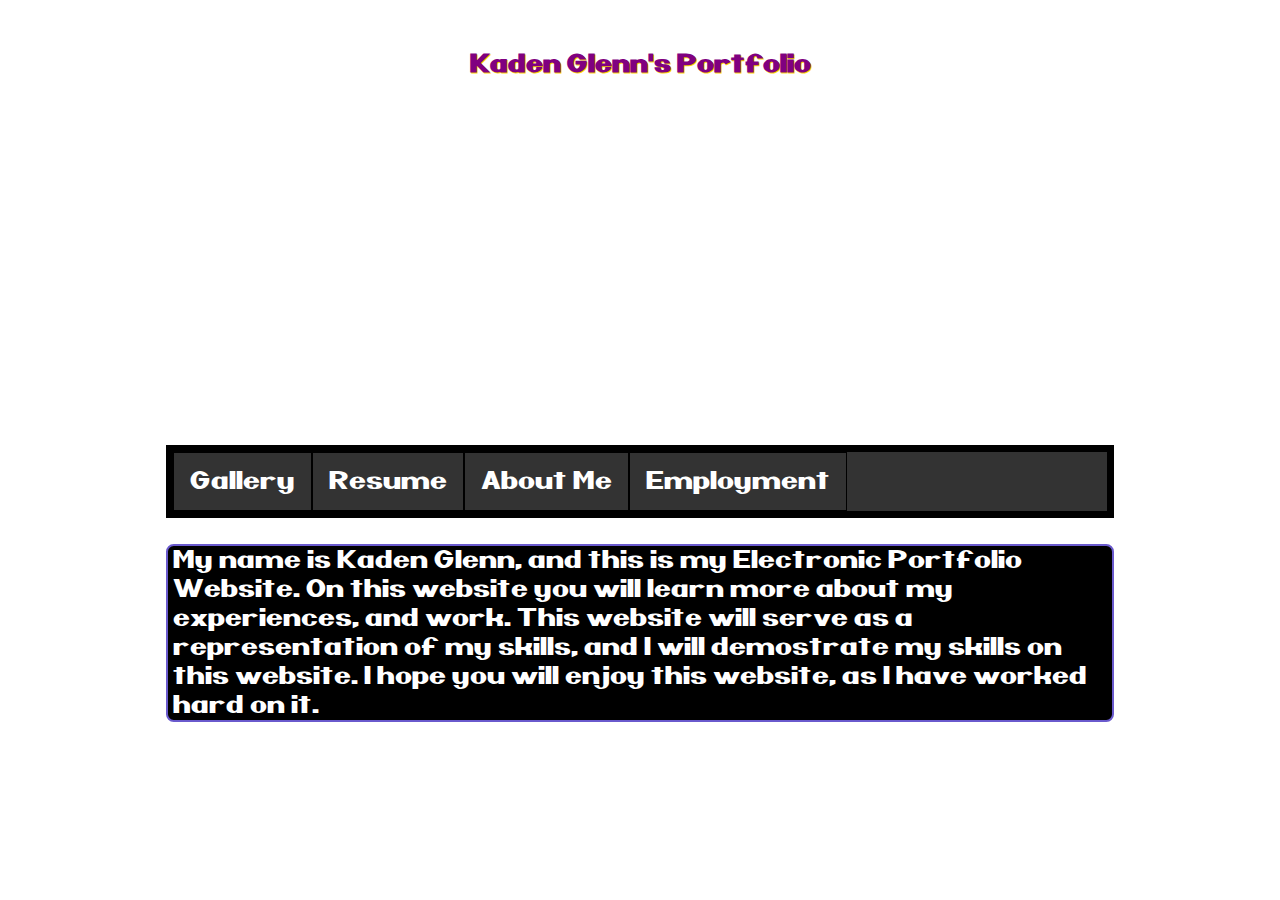
<file: index.html>
<!DOCTYPE html> 
<html class="box"> 
<head> 
<link rel="stylesheet" href="css/layoutportfolio.css">  
<link rel="icon" href="images/icon.png">
<title> Portfolio</title>

</head>
<div class="box">
<body> 
    <h1 class="sec"> <span> Kaden Glenn's Portfolio</span></h1> 
    <div class="sec">
    <ul> 
        <li class="border"><a href="gallery.html">Gallery</a></li>
        <li class="border"><a href="resume.html">Resume</a></li>
        <li class="border"><a href="aboutme.html">About Me</a></li>
        <li class="border"><a href="employment.html">Employment</a></li>
      </ul>


<p > My name is Kaden Glenn, and this is my Electronic Portfolio Website. On this website you will learn more about my experiences, and work. This website 
  will serve as a representation of my skills, and I will demostrate my skills on this website. I hope you will enjoy this website, as I have worked hard on it.
</p>
</div>




    </body>
  </div>
</html>
</file>
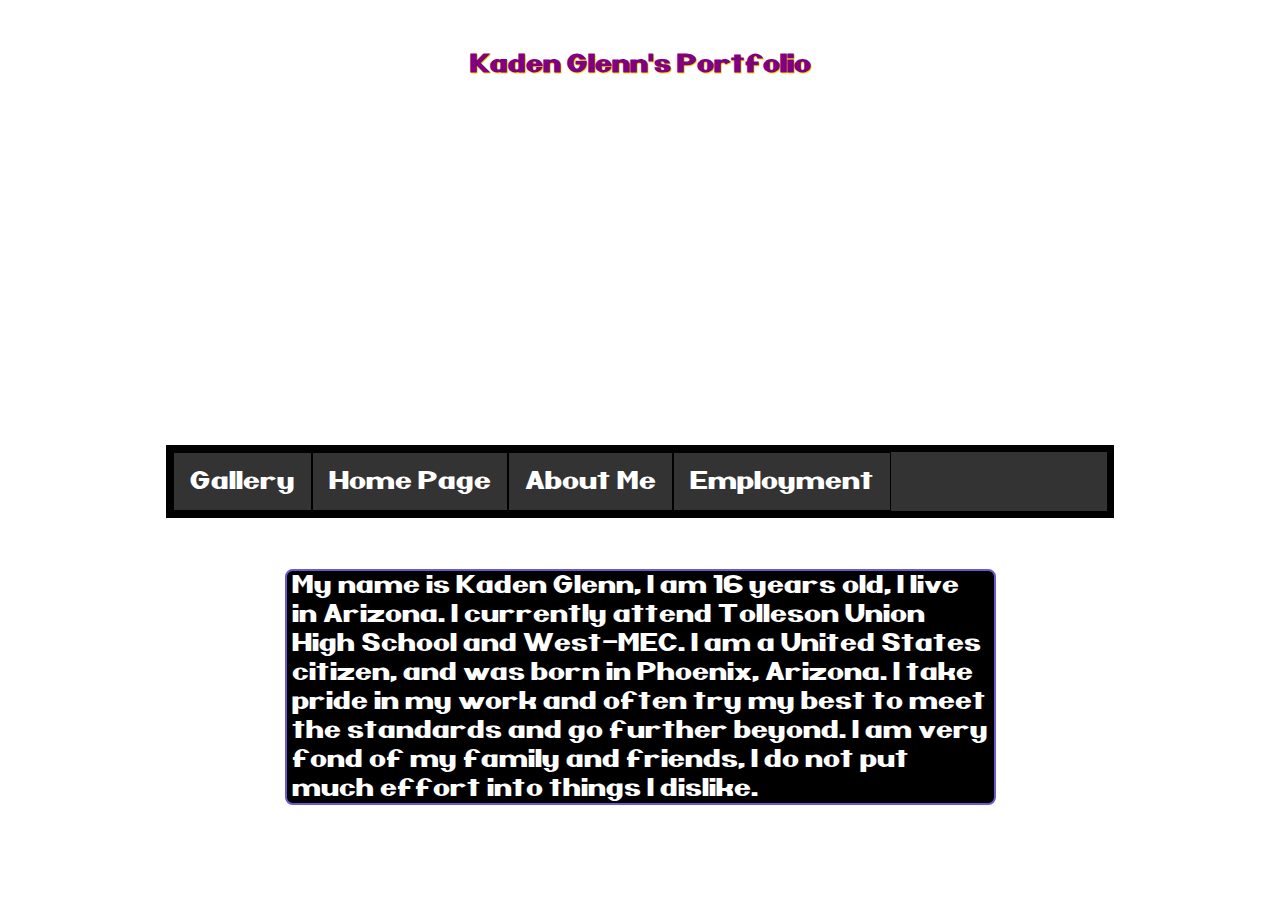
<file: aboutme.html>
<!DOCTYPE html> 
<html class="box"> 
<head> 
<link rel="stylesheet" href="css/layoutportfolio.css">  
<link rel="icon" href="images/icon.png">
<title> Resume</title>

</head> 
<div class="box">
<body> 
    <h1 class="sec"> <span> Kaden Glenn's Portfolio</span></h1> 
    <div class="sec">
    <ul> 
        <li class="border"><a href="gallery.html">Gallery</a></li>
        <li class="border"><a href="index.html">Home Page</a></li>
        <li class="border"><a href="aboutme.html">About Me</a></li>
        <li class="border"><a href="employment.html">Employment</a></li>
      </ul>   
    
<div class="sec">  
  <p> My name is Kaden Glenn, I am 16 years old, I live in Arizona. I currently attend Tolleson Union 
    High School and West-MEC. I am a United States citizen, and was born in Phoenix, Arizona. I take pride in my 
    work and often try my best to meet the standards and go further beyond. I am very fond of my family and friends, I do not 
    put much effort into things I dislike.
  </p>
</div>
</file>
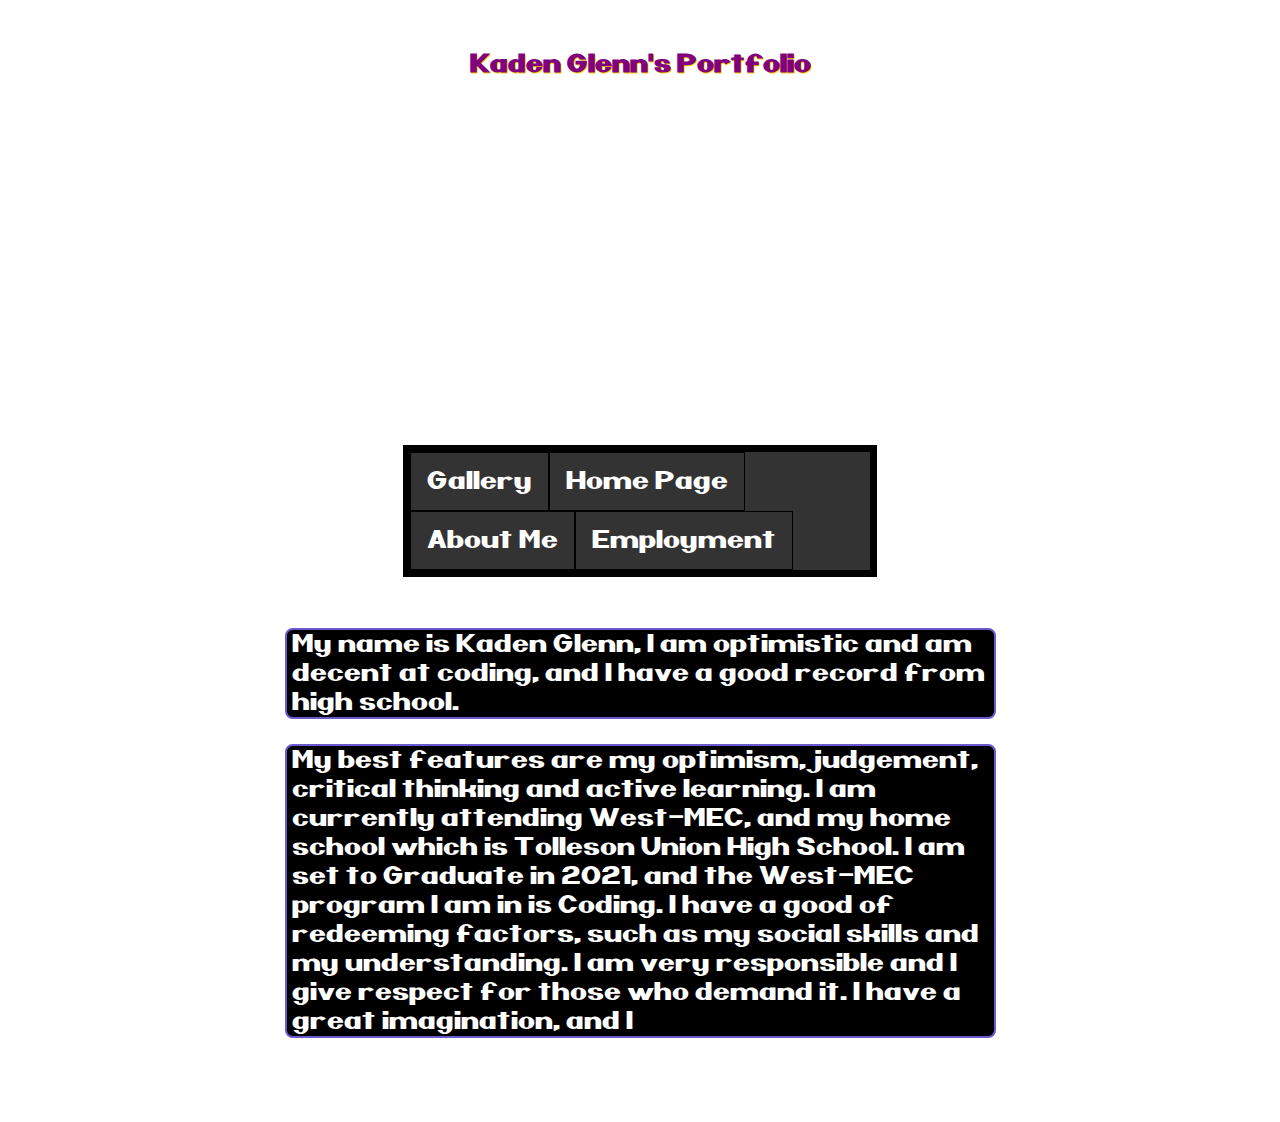
<file: resume.html>
<!DOCTYPE html> 
<html> 
<head> 
<link rel="stylesheet" href="css/layoutportfolio.css">  
<link rel="icon" href="images/icon.png">
<title> Resume</title>

</head> 
<div class="box">
    <body> 
    <h1 class="sec"> <span> Kaden Glenn's Portfolio</span></h1> 
    <div class="sec"> 
        <div class="b2">
    <ul> 
        <li class="border"><a href="gallery.html">Gallery</a></li>
        <li class="border"><a href="index.html">Home Page</a></li>
        <li class="border"><a href="aboutme.html">About Me</a></li>
        <li class="border"><a href="employment.html">Employment</a></li>
      </ul>   
    </div>
<div class="sec"> 
    <p> 
        My name is Kaden Glenn, I am optimistic and am decent at coding, and I have a good record from high school.
    </p> 
    <p> 
        My best features are my optimism, judgement, critical thinking and active learning. I am currently attending West-MEC, and my home school which is 
        Tolleson Union High School. I am set to Graduate in 2021, and the West-MEC program I am in is Coding. I have a good of redeeming factors, such as my 
        social skills and my understanding. I am very responsible and I give respect for those who demand it. I have a great imagination, and I 
    </p>
</div>
</body>
</file>
<file: css/layoutportfolio.css>
@font-face{
    font-family: 'nickainley'; 
    src: url(fonts/Nintender.ttf);
}
.box{ 
    background-image: url(https://www.publicdomainpictures.net/pictures/220000/nahled/floral-pattern-background-752.jpg); 
    font-family: 'nickainley'; 
    display: grid; 
    size: 20%;
} 
@media only screen and (min-width:1px), (max-width:650px){
.sec{  
    border: transparent 3% solid; 
    margin-right: auto;
    margin-left: auto; 
    width: 65%; 
    border: 15% black solid; 
    font-size: 4vw; 
    background-attachment: fixed;
  }  
  h1{ 
    margin-bottom: 25%; 

  }
} 
@media only screen and (min-width:768px){ 
  .sec{ 
    background-color: white; 
    position: relative; 
      border: transparent 1em solid; 
      margin-right: auto;
      margin-left: auto; 
      border: 5% black solid;
      font-size: 2vw;
    width: 75%;
    position: sticky; 
    background-attachment: fixed;
  }   
} 

@media only screen and (min-width:1200px){ 
  .sec{ 
    background-color: white; 
    position: relative; 
      border: transparent 1em solid; 
      border-radius: 5%;
      margin-right: auto;
      margin-left: auto; 
      width: 75%; 
      border: 5% black solid;
      font-size: 2vw;  
      background-attachment: fixed;
    }  
  } 

h1{ 
    text-align: center; 
    color: purple; 
    text-shadow: gold 0.05em 0.05em; 
    position: sticky; 
} 
.sec:active{ 
    opacity: 0.5; 
    transition: 3s;
}  
ul {
    list-style-type: none;
    margin: 0;
    padding: 0;
    overflow: hidden;
    background-color: #333; 
    border: 0.3em black solid; 
}
  
  li {
    float: inline-start;
  }
  
  li a {
    display: block;
    color: white;
    text-align: center;
    padding: 14px 16px;
    text-decoration: none;
  }
  
  li a:hover {
    background-color: white;
  } 
.border{ 
  border: 1px black solid;  
} 
.border:hover{ 
  width: 100%; 
  transition: 2s;
}
p{ 
  background-color: black; 
  color: white; 
  border: 2px slateblue solid; 
  border-radius: 0.3em; 
  padding-right: 5px;
  padding-left: 5px;

} 
ul:hover{ 
  color: black;
}
  li{ 

  color: black;
} 
li a:hover{ 
  color: black;
}
.border:active{ 
  background-color: black;
  color: black;
}
.b2{ 
  width: 50%;
  margin-right: auto;
  margin-left: auto;
}
.b2:hover{ 
  width: 100%;
}
</file>
